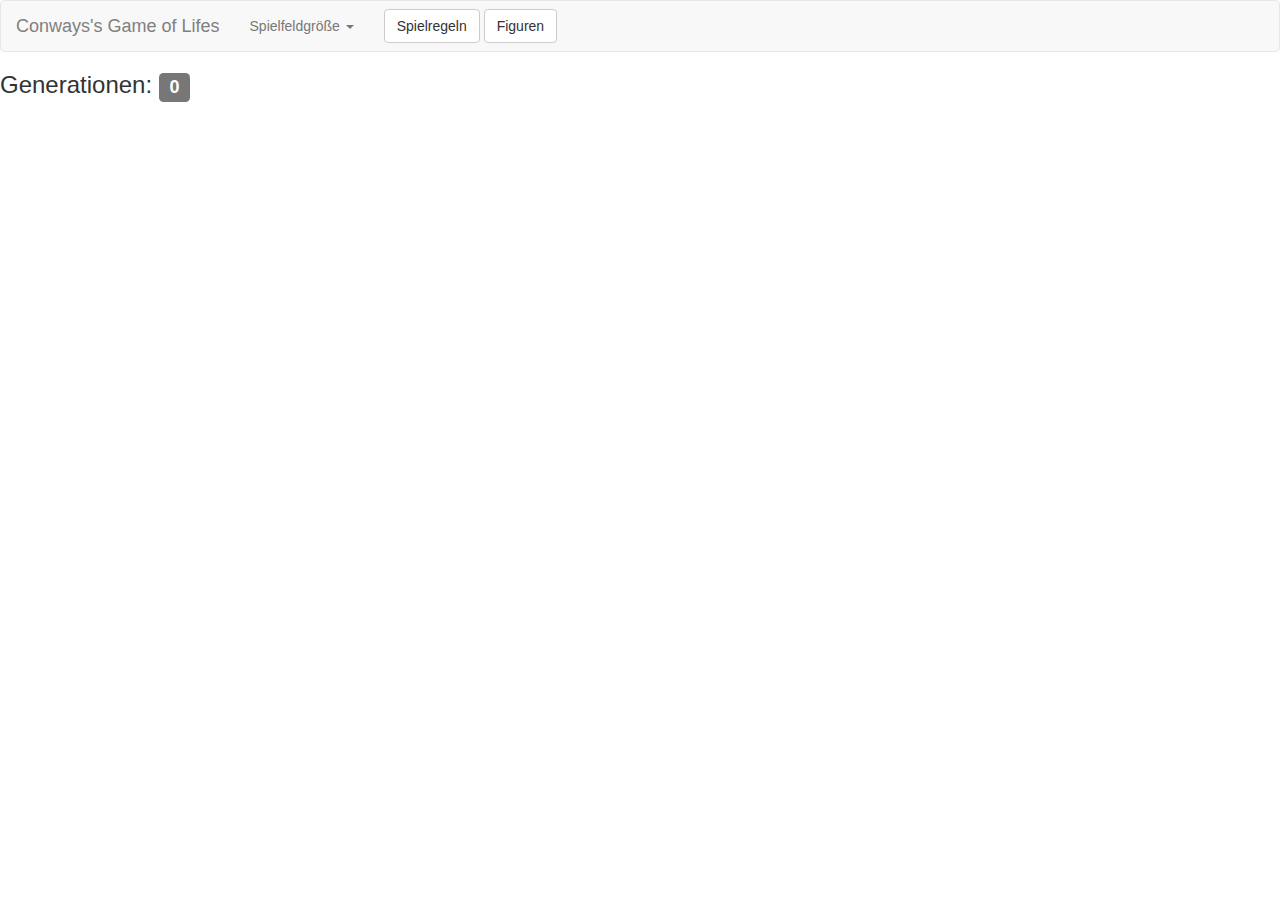
<file: GameOfLife/index.html>
<!doctype html>
<html ng-app="GameOfLife">
<head>
    <title>Game of Lifes</title>
    <meta charset="utf-8"/>
    <meta http-equiv="content-type" content="text/html" charset="utf-8"/>
    <meta name="viewport" content="width=device-width"/>
    <link href="css/bootstrap.min.css" rel="stylesheet">
    <link rel="stylesheet" type="text/css" href="css/style.css">
</head>

<body ng-controller="PlayingFieldController">

<nav class="navbar navbar-default">
    <div class="container-fluid">
        <!-- Brand and toggle get grouped for better mobile display -->
        <div class="navbar-header">
            <button type="button" class="navbar-toggle collapsed " data-toggle="collapse" data-target="#bs-example-navbar-collapse-1" aria-expanded="false">
                <span class="sr-only">Toggle navigation</span>
                <span class="icon-bar"></span>
                <span class="icon-bar"></span>
                <span class="icon-bar"></span>
            </button>
            <a class="navbar-brand" style="color:grey;">Conways's Game of Lifes</a>
        </div>
        <!-- Collect the nav links, forms, and other content for toggling -->
        <div class="collapse navbar-collapse" id="bs-example-navbar-collapse-1">
            <ul class="nav navbar-nav">
                <li class="dropdown">
                    <a class="dropdown-toggle" data-toggle="dropdown" role="button" aria-haspopup="true" aria-expanded="false">Spielfeldgröße <span class="caret"></span></a>
                    <ul class="dropdown-menu">
                        <li><a id ="10x10" ng-click="createGrid(10,10)">10 x 10</a></li>
                        <li role="separator" class="divider"></li>
                        <li><a id ="20x20" ng-click="createGrid(20,20)">20 x 20</a></li>
                        <li role="separator" class="divider"></li>
                        <li><a id ="30x30" ng-click="createGrid(30,30)">30 x 30</a></li>
                        <li role="separator" class="divider"></li>
                        <li><a id="40x40" ng-click="createGrid(40,40)">40 x 40</a></li>
                        <li role="separator" class="divider"></li>
                        <li><a id="50x50" ng-click="createGrid(50,50)">50 x 50</a></li>
                        <li role="separator" class="divider"></li>
                        <li><a id="60x60" ng-click="createGrid(60,60)">60 x 60</a></li>
                        <li role="separator" class="divider"></li>
                        <li><a id="70x70" ng-click="createGrid(70,70)">70 x 70</a></li>
                        <li role="separator" class="divider"></li>
                        <li><a id="80x80" ng-click="createGrid(80,80)">80 x 80</a></li>
                        <li role="separator" class="divider"></li>
                        <li><a id="90x90" ng-click="createGrid(90,90)">90 x 90</a></li>
                        <li role="separator" class="divider"></li>
                        <li><a id="100x100" ng-click="createGrid(100,100)">100 x 100</a></li>
                    </ul>
                </li>
            </ul>
            <form class="navbar-form navbar-left" role="search">
                <button type="button" class="btn btn-default" data-toggle="modal" data-target="#myModal">Spielregeln</button>
                <!-- Modal -->
                <div class="modal fade" id="myModal" role="dialog">
                    <div class="modal-dialog">
                        <!-- Modal content-->
                        <div class="modal-content">
                            <div class="modal-header">
                                <button type="button" class="close" data-dismiss="modal">&times;</button>
                                <h4 class="modal-title">Conway's Game of Life Spielregeln</h4>
                            </div>
                            <div class="modal-body">
                                <p>1. Jede lebende Zelle, die weniger als 2 lebende Nachbarzellen hat, stribt.</p>
                                <p>2. Jede lebende Zelle, die 2 oder 3 lebendige Nachbarzellen hat, lebt weiter.</p>
                                <p>3. Jede lebende Zelle, die mehr als 3 lebende Nachbarzellen hat, stirbt.</p>
                                <p>4. Jede tote Zelle, die genau 3 lebende Nachbarzellen hat, wird lebendig.</p>
                            </div>
                            <div class="modal-footer">
                                <button type="button" class="btn btn-default" data-dismiss="modal">Close</button>
                            </div>
                        </div>
                    </div>
                </div>
                <button type="button" class="btn btn-default" data-toggle="modal" data-target="#myModal2">Figuren</button>
                <!-- Modal -->
                <div class="modal fade" id="myModal2" role="dialog">
                    <div class="modal-dialog">

                        <!-- Modal content-->
                        <div class="modal-content">
                            <div class="modal-header">
                                <button type="button" class="close" data-dismiss="modal">&times;</button>
                                <h4 class="modal-title">Figuren zum testen</h4>
                            </div>
                            <div class="modal-body">

                                <img src="img/glider.png">
                                <img src="img/acorn.png">
                                <img src="img/diehard.png">
                                <img src="img/infinite.png" style="width:162px;height:82px">

                            </div>
                            <div class="modal-footer">
                                <button type="button" class="btn btn-default" data-dismiss="modal">Close</button>
                            </div>
                        </div>
                    </div>
                </div>
            </form>
        </div><!-- /.navbar-collapse -->
    </div><!-- /.container-fluid -->
</nav>
<h3>Generationen: <span class="label label-default">{{countGenerations}}</span></h3>
<game-field ></game-field>
<script type="text/javascript" src="js/angular.min.js"></script>
<script type="text/javascript" src="js/jQuery.js"></script>
<script type="text/javascript" src="js/gameOfLife.js"></script>
<script src="js/bootstrap.min.js"></script>
</body>
</html>
</file>
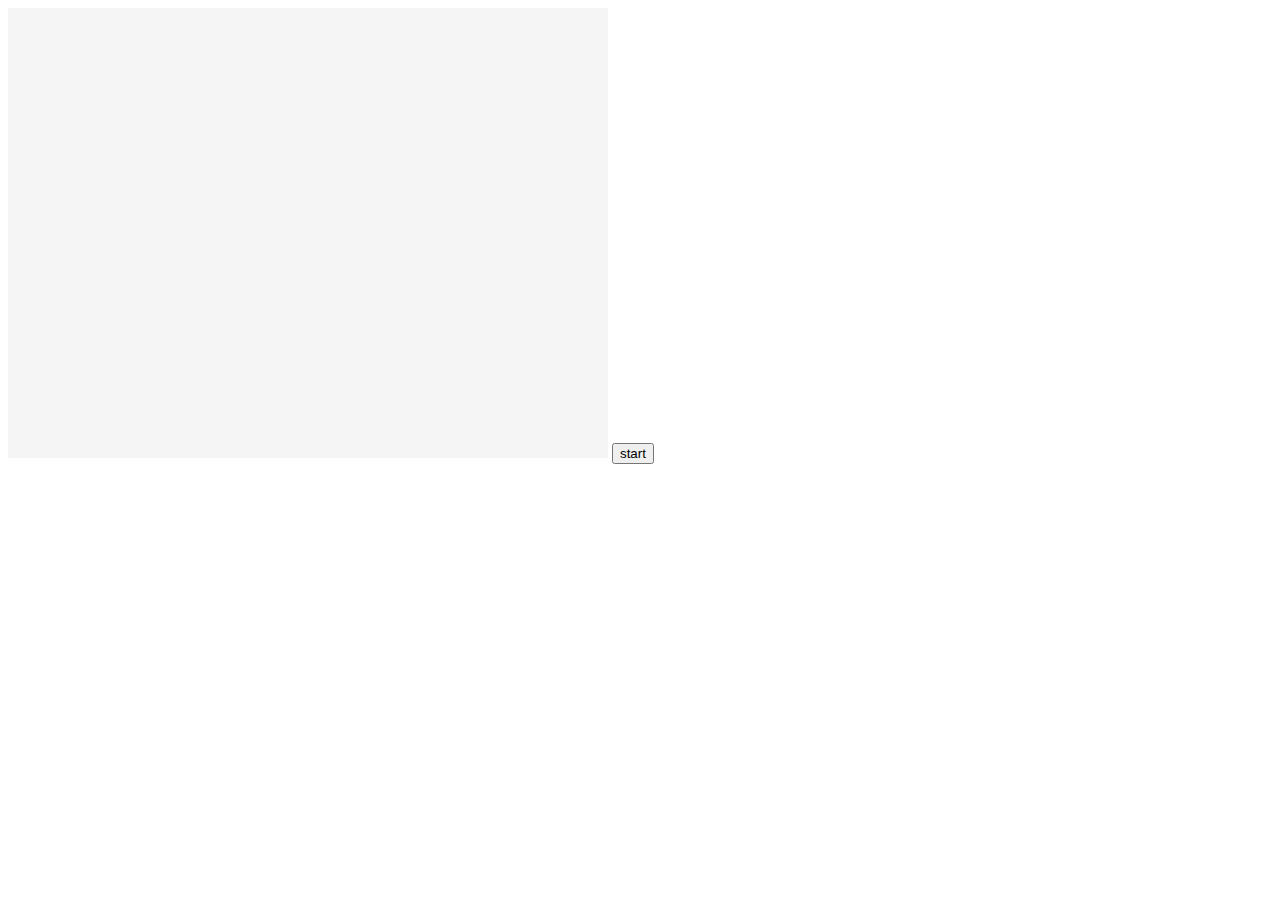
<file: Puzzle/index.html>
<!DOCTYPE html>
<html lang="en">
<head>
    <meta charset="UTF-8">
    <title>Puzzle</title>
    <link href="style.css" type="text/css" rel="stylesheet">

    <script   src="https://code.jquery.com/jquery-3.1.1.js"   integrity="sha256-16cdPddA6VdVInumRGo6IbivbERE8p7CQR3HzTBuELA="   crossorigin="anonymous"></script>
    <script src="main.js"></script>
</head>
<body>



<canvas id="canvas" width="600" height="450"></canvas>
<button type="button" id="drawBtn" onclick="startGame();">start</button>

</body>

</html>
</file>
<file: GameOfLife/css/style.css>
.grid{
    border-collapse: collapse;
    margin: 2em auto;
    width: auto;
    height: auto;

}

.grid td {
    cursor:crosshair;
    border:1px solid grey;
    text-align:center;
    font-family:sans-serif; font-size:13px;

}
.grid td.clicked {
    background-color:yellow;
    font-weight:bold; color:blue;
}

.red {
    background-color: blue;
}
.yellow {
    background-color: yellow;
}

.playButtons{
    margin-left:45%;
}
</file>
<file: Puzzle/style.css>
#canvas {
    background-color: whitesmoke;
}
</file>
